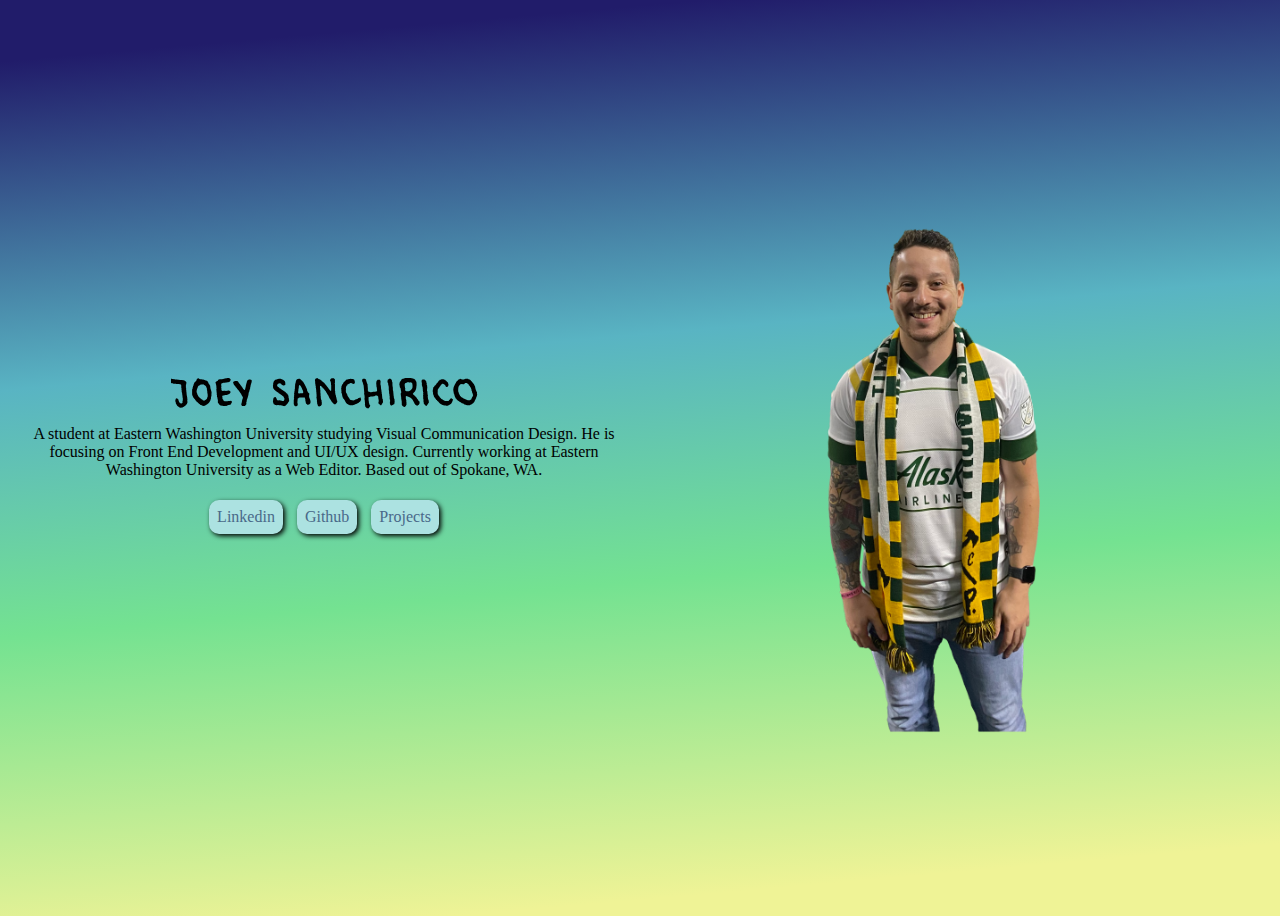
<file: index.html>
<!DOCTYPE html>
<html lang="en">
<head>
  <meta charset="UTF-8">
  <meta name="viewport" content="width=device-width, initial-scale=1.0">
  
  <!-- Favicons -->
  <link rel="apple-touch-icon" sizes="180x180" href="favicons/apple-touch-icon.png">
  <link rel="icon" type="image/png" sizes="32x32" href="/favicons/favicon-32x32.png">
  <link rel="icon" type="image/png" sizes="16x16" href="/favicons/favicon-16x16.png">
  <link rel="manifest" href="/site.webmanifest">
  
  <title>Joey Sanchirico</title>

  <link rel="stylesheet" href="styles.css">
<script src="scripts.js" defer></script>

</head>
<body>
  

  <main>

    <article>
  
      <svg xmlns="http://www.w3.org/2000/svg" width="307" height="32" viewBox="0 0 307 32" fill="none">
        <path id="j" d="M10.4556 30.736H9.15965V30.52H8.40365V30.376H8.22365V30.16H8.04364V30.088L8.00765 29.98H7.64765V29.836H7.32365V29.476H7.10765V29.26H6.56765V29.08H6.38764L6.35165 28.972V28.9L6.17165 28.864L6.20765 28.72V28.504H5.99165V28.36L5.84764 28.324L5.81165 27.748H5.63165V27.568H5.45165V27.388H5.27165L5.23565 27.028L5.09165 26.992V26.632H4.87565V25.516H4.69565V25.336H4.51565V24.616L4.33565 24.58V23.86H4.11965V23.68H4.33565V22.96L4.51565 22.924V22.348H4.69565V21.844L4.87565 21.808V21.628H5.09165V21.448H5.27165V21.232H5.81165V21.448H6.17165L6.20765 21.52V21.592L6.56765 21.628L6.60365 21.808H6.71165L6.74765 21.916V21.988H6.96364V22.348H7.32365V22.744H7.46765L7.50364 23.32H7.64765V23.896L7.71965 24.04H7.86365V24.58L8.04364 24.616V25.12H8.22365V25.336H8.40365V25.516H8.76365V25.948H8.97965V26.092H9.15965V26.272H9.73565V26.452H10.6356V26.272H11.0316V26.092H11.2116V25.948L11.3916 25.876V25.516H11.5356L11.6076 25.336V24.436H11.3916V24.04H11.5356L11.6076 23.68H11.7876V21.052H11.6076V19.504L11.5356 19.396H11.3916V17.92L11.2476 17.884L11.2116 17.236V16.588H11.0316V15.688L10.8516 15.652V14.932H10.6716V14.068L10.6356 13.024V12.88H10.4916V11.008H10.2756V8.344L10.2396 8.236H10.0956V7.66H9.91565V7.48H9.37565L9.33965 7.3H8.90765L8.43965 7.264L8.40365 7.192V7.12L7.86365 7.084V6.904H5.09165V6.76H4.91165L3.54365 6.724H2.28365V6.58L1.92365 6.508V6.364H1.34765V6.22H0.987645L0.519645 6.148H0.411645V6.04L0.267645 6.004H-0.704355V5.824H-0.920355V5.608H-1.28035V5.464H-1.42435L-1.71235 5.428H-1.82035V5.248H-2.18035V4.708H-2.36035V3.772H-2.57635V3.232L-2.36035 3.196V3.016H-2.18035V2.656H-2.03635V2.476H-1.64035V2.26H-1.42435V2.116H-1.28035V1.936H-0.920355V1.72H0.951645V1.936H1.52765V2.08L2.46365 2.116V2.26H3.83165L3.97565 2.332V2.476H5.99165V2.62H6.17165L6.78365 2.656H7.32365V2.836H8.40365V2.98L8.54765 3.016H11.6076V3.232H13.0476V3.376L13.4076 3.412V3.592H13.6236V3.772H13.9836V3.952H14.3796V4.132H14.5596V4.492H14.9196V4.708H15.0996V4.816L15.1356 5.104V5.248H15.2796V5.608H15.4956V6.22H15.2796V6.724L15.1356 6.76V7.48L15.0996 7.66H14.9196V10.648H15.0996L15.1356 10.864V12.916H15.2796V13.708L15.3156 14.608V14.752H15.4956V16.408L15.6396 16.444L15.6756 17.452V18.424L15.7476 18.46H15.8556L15.8916 18.82H16.0356V20.152H16.2516V21.808H16.3956V23.104H16.2516V23.68H16.3956V26.092H16.2516V26.236L16.0356 26.272V26.848H15.8916V27.028H15.6756V27.388H15.4956V27.568L15.3156 27.604L15.2796 27.676V27.748H14.9196V28.144H14.7396V28.36H14.5596V28.504H14.3796V28.72H14.1636V28.864L14.0196 28.9L13.9836 29.08H13.6236V29.224L13.2636 29.26L13.2276 29.62L13.0476 29.656V29.836H12.5076V29.98H12.3996L12.1116 30.016H11.9676V30.16H11.7876L11.7516 30.268V30.376H11.6076V30.52H10.4916L10.4556 30.664V30.736Z" fill="black" />
        <path id="o" d="M33.2065 28.9H32.3425V28.684H31.2265V28.468H30.7945V28.252H30.3265V28.036L30.1825 28H29.4625V27.784H29.0305V27.46L28.9945 27.352H28.8145V27.136H28.5985L28.5625 26.92H28.1665L28.1305 26.704H27.9505L27.9145 26.596V26.452H27.6985V26.272L27.2665 26.236V26.02H27.0505V25.624L26.8345 25.588V25.372H26.4025V25.264L26.3665 25.156H25.9345V24.94H25.7185V24.472H25.5025V24.292H25.2865V24.04H25.0705V23.608H24.6385V23.392H24.3865V22.96H24.1705V22.528H23.9545V22.312H23.7745V22.096H23.5585L23.5225 21.988V21.844H23.3065V21.664L23.0905 21.628V21.196H22.8745V20.98H22.4425V20.332H22.2265V19.9L21.9745 19.864V19.468H21.7585V19.036H21.5425V18.568H21.3265V17.668H21.1105V12.196H21.3265V11.98H21.5425V10.864H21.7585V10H21.9745V9.604L22.0105 9.064V8.92L22.2265 8.884V8.452H22.4425V8.236H22.6585V6.94H22.8745V6.724H23.0905V6.04H23.3065V5.608H23.5225L23.5585 5.176L23.9545 5.14V4.96H24.1705L24.2065 4.852V4.744L24.3865 4.708L24.4225 4.528L24.6385 4.492V4.276H24.8545V4.096L25.0705 4.06V3.88H25.2865V3.196H25.5025V2.764H25.7185V2.332H25.9345L25.9705 2.08V1.864H26.1865V1.648H26.6185V1.432H26.8345V1.216L27.2665 1.252H27.6985V1.432H27.9145V1.648H28.1305V1.864H28.3465V2.08L28.7785 2.116L28.8145 2.224V2.332H30.7945V2.512H30.9385L31.8025 2.548H32.5585V2.764H33.2065V2.98H33.8545V3.16L34.5025 3.196V3.412H35.2225L35.4025 3.448V3.628L35.8345 3.664V3.844L36.0505 3.88V4.06L36.2665 4.096V4.276H36.6985V4.708H36.9145L36.9505 4.96V5.176H37.1305V5.284L37.1665 5.392H37.3465L37.3825 5.536V6.04H37.5625L37.5985 6.22V6.724H37.8145V6.94H38.0305V7.156H38.2465V7.552L38.4625 7.588V7.804H38.6785V8.236H38.8945V8.452L39.1105 8.488V9.028L39.1465 9.568H39.3265L39.3625 11.296L39.5425 11.332L39.5785 11.98H39.7585L39.7945 12.412V12.844L39.9745 12.88V13.024L40.0105 13.348V13.492L40.2265 13.528V14.176H40.4065L40.4425 14.356V15.508H40.6585V16.192L40.6225 16.372H40.4425V19L40.2265 19.036V19.936L40.1905 20.08H40.1185L40.0105 20.116V20.98L39.9745 21.844L39.7945 21.88V22.024L39.7585 22.348V22.528H39.5425V23.392H39.3625V23.608H39.1465L39.1105 24.04H38.9305L38.8945 24.184L38.9305 24.4V24.472H38.6785V24.94H38.4625V25.372H38.2465V25.588H38.0305V25.804H37.8145V26.236L37.1665 26.272L37.1305 26.452L36.9505 26.488L36.9145 26.596V26.704H36.6985V26.92H36.4825V27.136H36.2665V27.352H36.0505V27.568H35.6185V27.784H35.1865V28H34.7185V28.252H34.5025V28.468H33.8545V28.648L33.2065 28.684V28.9ZM32.3425 23.392V23.608H33.6385V23.392H34.0705V22.996L34.5025 22.924V22.852L34.5385 22.744H34.9705V22.528H35.1865V22.312H35.6185V21.88L35.7985 21.844L35.8345 21.772V21.664H35.9425L36.0505 21.628V20.98H36.2665L36.3025 20.116L36.4825 20.08V19.864H36.6985V17.236H36.4825V15.724H36.2665V13.744L36.0505 13.708V12.592L36.0145 12.412H35.8705L35.8345 12.232V11.08H35.6185V10.432H35.4025V10.324L35.3665 10.216H35.1865V9.568H34.9705V9.352H34.7545L34.7185 8.884H34.5025V8.668H34.2865V8.452H33.8545V8.272L33.4225 8.236L33.3865 8.02H32.9905V7.912L32.9545 7.804H32.7745L32.7385 7.696V7.588L32.3425 7.552V7.372H31.8745V7.588H29.6785L29.6425 7.804H29.2465V7.984L28.8145 8.02V8.128L28.7785 8.236L28.5985 8.272L28.5625 8.344V8.452H27.9145V8.668H27.4825V8.884H27.3025L27.2305 9.316H27.0505V9.784H26.8345V10.216H26.6185V11.08H26.4025V11.224L26.3665 11.44V11.512H26.1865V11.728L26.1505 11.98H25.9345V12.88H25.7185V13.924L25.5025 13.96V14.608H25.7185V15.688L25.9345 15.724V16.336L26.0785 16.372H26.1865V17.236H26.4025V17.452H26.6185V17.92H26.8345V18.568H27.0505V19L27.2665 19.036V19.252H27.4825V19.648L27.6985 19.684V19.864H27.9145V20.08H28.3465V20.332L28.3825 20.548H28.5625L28.5985 20.98H29.0305V21.196H29.4625V21.412H29.8945V21.556L29.9305 21.664H30.1105V21.88H30.3265V22.312H30.7945V22.528H31.2265V22.744H31.6585V22.96H31.8745V23.392H32.3425Z" fill="black" />
        <path id="e" d="M53.6059 29.116H52.5619V28.9H51.9139V28.684H50.4379V28.468H49.3579V28.252H48.9619V28.036H48.7459V27.82H48.4939V27.64H48.3139V27.388H48.0979V26.992H47.8819V26.776H47.7019L47.6659 26.668V26.56H47.4859L47.4499 26.344V26.128H47.2339V25.912H47.0179V25.516L46.8379 25.48L46.8019 25.084L46.8379 24.472V24.256H47.0179V23.788H46.8379V23.572L46.8019 23.068V22.528H46.6219V21.484L46.4059 21.448L46.3699 20.836V20.224L46.2259 20.188L46.1899 20.008H45.9739V17.884H45.7579V15.544H45.5419V13.42H45.3619V11.728H45.5419V10.684H45.3619V8.56H45.1099V7.48H44.9299V7.336L44.8939 6.904V6.652H44.7139V6.04L44.4979 6.004V5.176L44.7139 5.14V4.96H44.8939L44.9299 4.744H45.3619V4.528H45.5419V4.312H45.7579V4.096H46.1899V3.88H46.6219V3.7L46.8379 3.664V3.232H47.0179V3.088L47.2339 3.052V2.836H47.4859L47.4499 2.764L47.4859 2.656L47.5939 2.62H47.6659V2.404H48.3139V2.188H51.4819V1.972H52.5619V1.756H53.3899V1.576H54.4339L54.4699 1.468V1.36H55.5139V1.144H56.1259V0.927998H58.0339L58.0699 1.144L58.2499 1.18V1.36H58.6819V1.54L59.0779 1.576L59.1139 1.972L59.3299 2.008V2.188H59.5099V2.404L59.7259 2.44V3.052L59.6539 3.016L59.5819 3.052H59.5099V3.484H59.3299V4.096H59.1139L59.0779 4.528H58.6819V4.744H58.2499V4.96H57.6019V5.14H56.7739V5.356L55.5139 5.392L55.4779 5.608H54.4699L54.4339 5.716V5.788L52.1299 5.824L52.0939 5.896V6.004H51.4819V6.22H50.8339V6.436H50.4379V6.652L50.2219 6.688V8.812H50.4019V8.92L50.4379 9.316L50.4019 9.676V9.82H50.2219V11.116H50.4019V11.26L50.4379 12.196V13.024H50.6179V13.42H50.8339V13.852H51.4819V14.068H52.0939V13.852H52.7419L52.7779 14.068H52.9579V13.852H54.4699V14.032L54.6499 14.068H55.5139V13.852H56.1259V13.672H56.7739V13.42H57.8179V13.6L58.2499 13.672V13.852H58.6819V14.068H59.0779V14.284H59.3299V14.716H59.5099V15.544H59.3299V15.76L59.2939 15.976H59.0779V16.192H58.8619V16.408H58.6819V16.588L58.5019 16.624L58.4659 16.768V17.056H57.8179V17.236H57.3859L57.2059 17.272V17.452H56.7739V17.668H55.9459V17.884H55.5139L55.4779 17.956V18.064H54.5779L54.1459 18.1H54.0019V18.316H52.9579V18.496L51.6979 18.532V18.712H51.4819V18.928H51.2659V20.224H51.4819V21.916H51.6979V22.312L51.8779 22.348L51.9139 22.528H52.0939V22.78H52.3459V23.176H52.5259V23.392L52.5619 23.572L52.7419 23.608V24.04H53.3539L53.3899 24.22L56.7739 24.256V24.04L59.3299 24.004V23.824H60.1579V24.04H60.5899V24.22L60.8059 24.256V25.696L60.5899 25.732V26.128H60.3739V26.344H60.1939L60.1579 26.776H59.9779L59.9419 26.992V27.208H59.7259V27.388H59.5099V27.64H58.8619V27.82H58.4659V28.036H57.2059V28.252H56.5579V28.468H56.1259V28.684H55.5139V28.9H54.8659V28.684H54.6499V28.9H53.6059V29.116Z" fill="black" />
        <path id="y" d="M73.5929 29.116H72.5129L71.4329 29.08H71.3249V28.972L70.9289 28.936L70.9649 28.612H70.8209V28.432H70.6049L70.6409 28.288H70.4969V28.108L70.4249 27.964H70.2809L70.3169 27.82L70.3889 26.524V26.416H70.4969L70.5689 25.948H70.7129L70.7849 24.76L70.9289 24.724L71.0369 23.5H71.1449L71.1809 22.852H71.3249L71.3609 22.276L71.5049 22.24L71.5409 22.06L71.5769 21.772L71.6129 21.628H71.7209L71.7569 20.728H71.9369L71.9729 20.404L71.7929 20.368L71.8289 20.044H71.6489V19.72H71.5049L71.5409 19.396H71.3609V19.072H71.2169L71.2529 19L71.2169 18.892H71.0729V18.748H70.9289V18.424L70.7849 18.388V18.208L70.6049 18.172L70.6409 17.884H70.4969L70.4609 17.776V17.704L70.3169 17.668L70.3529 17.164H70.2089L70.2449 16.984H70.1009V16.84H69.9209V16.516H69.7769L69.8129 16.3H69.6329V16.156H69.3089L69.3449 15.832H69.2009L69.1649 15.724V15.652H69.0209L69.0569 15.436H68.8769V15.112H68.7329V14.968H68.5529L68.5889 14.788L68.4449 14.752L68.4089 14.428H68.3009L68.3369 14.32L68.3009 14.248H68.2289L68.1569 14.212V14.068H68.0129V13.924H67.8329L67.8689 13.564H67.5449L67.5809 13.24H67.4369L67.4009 13.132V13.06H67.2209V12.88H67.0769L67.1129 12.736H66.9329V12.52H66.7889V12.376H66.6089L66.6449 12.196H66.3569V12.052L66.1769 12.016L66.2129 11.692H66.0689V11.512L65.8889 11.476L65.9249 11.332H65.7449V11.008H65.6009L65.6369 10.792H65.3129V10.648H65.1329V10.324L65.0249 10.288V10.144H64.7009L64.7369 9.784H64.5929V9.604H64.4129V9.46H64.2689V9.28H64.0889L64.1249 9.1H63.9809L63.9449 8.92L63.8009 8.884L63.8369 8.74H63.6929V8.668L63.6569 8.596L63.4769 8.56L63.5129 8.236H63.3689V8.092H63.1889V7.876H63.0449V7.732H62.9369V7.552H62.7929V7.372L62.7569 7.228H62.6129L62.6489 7.048V6.796L62.6849 6.688H62.5409V6.544H62.3609V6.22L62.2529 6.148V5.644H62.1089V5.32H62.2529L62.2889 4.78H62.4689V4.636H62.7929L62.8289 4.456H63.1529V4.312H63.3689V4.132H63.8009L63.8369 3.988H66.3929L66.3569 4.132H66.6809V4.312H66.8609V4.456H67.0049L66.9689 4.636H67.1489V4.78H67.2929L67.3289 5.104L67.4729 5.14L67.4369 5.284H67.6169V5.608L67.7249 5.644V5.788H67.8689V5.932H68.0129V6.148H68.1569L68.1209 6.472H68.4089V6.544L68.4449 6.616H68.5889L68.5529 6.796H68.6969V6.94H68.8409V7.048L68.8769 7.12H69.0209L68.9849 7.264L69.0929 7.3L69.1289 7.444H69.2729L69.2369 7.768H69.3809V7.948H69.5249V8.092H69.7049L69.6689 8.416H69.8129V8.596H69.9569V8.74L70.2089 8.776L70.2449 8.956V9.1H70.3889L70.3529 9.28H70.4609V9.352L70.4969 9.424H70.6409V9.604H70.7849V9.748H70.9289L70.8929 9.856L70.9289 9.928H71.0729V10.072L71.1809 10.108V10.432H71.3249V10.576H71.5049V10.756H71.6129L71.5769 11.08H71.7569V11.224L71.9009 11.26V11.332L71.8649 11.44H72.0089V11.764H72.1889L72.1529 11.908H72.4409V12.088H72.5849L72.5489 12.412H72.6929V12.556H72.9809V12.736H73.1609L73.1249 12.916H73.3049V13.06H73.7009V12.952L73.7369 12.772L73.8449 12.736H73.9169V12.412H74.0969L74.1689 11.764L74.2769 11.728L74.3489 11.08H74.4929L74.5649 9.928H74.7089L74.8169 8.416H74.9609L74.9969 8.236V7.912L75.0329 7.768H75.1409L75.2489 6.796H75.3929L75.4289 6.292H75.6089V6.22L75.6449 5.716L75.6809 5.284H75.8609L75.9329 4.132H76.1129L76.1849 3.664L76.3289 3.628L76.4369 3.304H76.7609L76.7969 3.232V3.16L76.9769 3.124L77.0129 2.98H77.2289V2.8H77.4089V2.656L78.1649 2.62L78.2369 2.548V2.476H79.2089V2.62L79.7489 2.656V2.728L79.8209 2.8H80.1809V2.98H80.3609L80.3249 3.124H80.5049V3.304H80.6489L80.6849 3.484H80.7929L80.7209 4.132V4.78H80.5769L80.5409 5.32L80.4689 6.004V6.112H80.3249V6.148L80.2889 6.22V6.616H80.1089L80.0369 7.264H79.8929L79.8209 7.948H79.6769L79.6049 9.244L79.4249 9.28V9.64L79.3529 10.144V10.252H79.2089L79.1369 10.972L79.1009 11.8L79.0289 11.908H78.9209V12.124L78.8489 12.448V12.556L78.7049 12.592L78.6329 13.06L78.4889 13.096V13.132L78.4529 13.708L78.4169 14.212H78.2729L78.2009 14.716H78.0569V14.896L77.9849 15.112V15.22H77.8409L77.8049 15.724H77.6609L77.5889 16.696L77.4809 17.74V17.848H77.3009L77.2289 19H77.0849L77.0489 19.216L77.0129 19.54L76.9769 19.684H76.7969V19.828L76.7609 20.296L76.7249 20.656L76.5449 20.692L76.5089 21.16L76.3289 21.196L76.2929 21.988H76.1129L76.0769 22.492H75.8969L75.7889 23.824H75.5729V23.968L75.7889 24.004L75.7169 24.472H75.5369L75.5009 24.976H75.3569L75.2849 26.128H75.4289L75.3569 27.28L75.1769 27.316L75.1409 27.46V27.64H74.9249V27.784L74.7809 27.82L74.7449 28.108H74.5649V28.288L74.4929 28.432L74.3489 28.468V28.612H74.1329L74.0969 28.936L73.7369 28.972V29.08L73.5929 29.116Z" fill="black" />
        <path id="s" d="M113.292 29.188H112.896V29.008H112.068L112.032 28.792H111.24V28.576H110.628L110.592 28.468V28.396L109.98 28.36V28.18H107.748L107.712 28L107.496 27.964H106.812L106.272 28V28.108L106.308 28.18H105.12L105.084 28L104.94 27.964H104.076V27.784L103.644 27.748L103.608 27.568H103.392V27.388L103.212 27.352L103.176 27.172H102.744V26.956H102.564L102.456 25.948H102.24L102.204 25.192H102.024L101.916 23.896H102.096L102.06 23.572V22.924H102.24L102.168 21.988H102.348L102.312 21.376H102.528L102.492 21.16V20.98L102.708 20.944L102.672 20.764H102.852V20.548H103.248L103.212 20.368H103.428V20.26L103.464 20.152H103.86L103.824 19.936H104.4L104.472 20.044V20.152H104.868L104.904 20.548H105.084L105.12 20.944H105.336L105.372 21.376H105.552L105.624 21.772L105.66 22.168L105.84 22.204V22.348L105.912 22.636V22.78H106.092L106.128 22.996H106.344V23.176H106.74L106.776 23.392H107.496V23.212L109.116 23.176L109.152 23.428H109.332V23.572H109.62L110.088 23.608H110.268V23.824H110.844L111.204 24.004H112.644V23.824L112.86 23.788L112.824 23.608H113.004V23.392L112.968 23.176H113.148L113.112 22.78H113.292L113.256 22.384H113.472L113.4 21.952H113.58L113.508 21.628H113.328L113.256 21.016H113.04L113.004 20.44L112.788 20.404L112.752 20.008H112.572L112.536 19.612H112.356L112.32 19.216L111.96 19.18L111.888 19H111.528V18.892L111.492 18.784H111.348L111.312 18.604L111.096 18.568V18.388H110.916L110.88 18.208H110.7V17.992L110.304 17.956L110.268 17.812L109.872 17.776V17.56H109.728L109.692 17.38H109.476V17.164H109.296V16.984H108.864V16.768H108.288V16.66L108.252 16.192L107.892 16.552L107.856 16.156H107.676V15.976L107.496 15.94V15.868L107.46 15.76H107.244V15.544H107.064L107.028 15.328H106.848V15.148H106.272L106.236 14.932H105.876V14.752H105.66V14.536H105.48L105.444 14.32H105.264V14.14H104.904L104.868 13.924H104.652V13.708H104.472L104.436 13.528L104.04 13.492V13.312H103.86L103.824 13.096H103.644V13.024L103.608 12.916H103.428L103.392 12.7H103.212V12.484L102.996 12.052V11.944H102.816V11.728H102.636L102.6 11.512H102.204L102.06 10.036L101.952 8.416V8.272H102.096V7.588L102.06 7.48H102.24L102.168 6.076L102.348 6.04L102.312 5.86V5.644H102.528L102.456 5.032H102.636L102.6 4.636H102.816L102.78 4.24L102.96 4.204L102.996 4.024H103.392L103.356 3.628H103.536L103.5 3.412H103.716L103.68 3.016L104.112 2.98L104.076 2.908V2.8H104.904L104.868 2.584H105.66V2.404H106.092V2.296L106.056 2.188H106.452V2.008L107.46 1.972V1.9L107.496 1.828L108.54 1.792H109.872L109.908 1.9V1.972L110.484 2.008L110.52 2.188H110.916L110.952 2.404H111.348V2.584H111.744L111.78 2.8H112.212V2.98L112.608 3.016L112.644 3.196L112.86 3.232V3.412H113.04L113.076 3.628H113.292V3.808H113.472L113.544 4.024H113.724V4.24H113.94L114.012 5.032H114.192L114.408 7.444L114.228 7.48V7.552L114.264 7.768V7.876H114.048L114.084 8.092H113.688V8.272H113.292L113.328 8.488H112.104L112.068 8.272H111.456V8.092H111.276L111.24 7.876H111.024V7.696H110.592L110.556 7.444H110.376L110.34 7.048H110.124L110.088 6.652H109.692V6.472H109.296L109.224 6.256H109.044L109.08 6.436H108.9V6.364L108.828 6.256H108.252V6.472H107.46V6.652H107.064L107.1 6.868H106.884V7.048L106.668 7.084L106.704 7.264H106.524L106.488 7.444L106.308 7.48L106.344 7.66V7.876H106.128L106.236 9.1H106.452V9.208L106.488 9.424V9.496H106.668L106.74 9.712H106.92V9.892L107.352 9.928L107.388 10.108H107.568V10.324H107.784L107.82 10.504H108.216L108.252 10.936H108.468V11.224L108.504 11.332H108.9V11.512H109.512L109.548 11.728L109.944 11.764V11.944L110.016 12.124L110.196 12.16V12.34H110.376L110.412 12.556H110.844V12.736H111.024L111.096 12.952H111.456L111.492 13.06V13.132L111.888 13.168L111.924 13.348H112.14V13.564H112.32V13.744L112.572 13.78V13.96H112.968V14.068L113.004 14.14L113.436 14.176V14.572H113.832L113.868 14.68V14.752L114.264 14.788V14.968L114.48 15.004L114.516 15.184H114.696V15.4L114.732 15.58H114.948V15.796H115.164L115.2 15.976L115.38 16.012L115.416 16.192H115.596L115.632 16.408H115.812L115.848 16.624H116.244L116.28 17.02H116.46L116.496 17.2V17.38L116.604 17.416H116.712L116.748 17.632H116.964V17.848H117.144L117.18 18.244L117.252 18.64H117.432L117.648 21.088H117.828L117.972 22.708H118.188L118.26 23.5H118.044L118.116 24.292L117.936 24.328L117.972 24.544H117.756V24.724H117.576L117.612 25.12H117.396L117.432 25.336H117.216V25.552H117.036L117.072 25.948H116.856L116.892 26.128H116.712V26.344H116.496L116.532 26.56H116.352V26.956H115.956V27.172H115.74L115.776 27.388H115.596V27.784H115.2V27.964H115.02L115.056 28.36L114.84 28.396V28.468L114.876 28.576H114.48V28.792H113.868V28.972L113.292 29.008V29.188Z" fill="black" />
        <path id="a" d="M125.628 29.296H124.08V29.116H123.684V28.72H123.504V28.504H123.324V28.324H123.108V27.712L122.964 27.748L122.928 27.352H122.748V22.708H122.928V22.096L122.964 21.952H123.108V21.556H122.964L122.928 21.412V19.972L122.964 19.828H123.108V17.632L123.144 17.524L123.288 17.488L123.324 16.912H123.108V15.976L123.324 15.94V14.392H123.504V13.78L123.54 13.636H123.684V12.088H123.864L123.9 11.944V11.116H124.08V10.72H123.9V9.388H124.08V8.452L124.116 7.408V7.264H124.26V6.976L124.296 6.616V6.508L124.404 6.472H124.476V5.896H124.656V4.744H124.836L124.872 4.168H125.052V3.412H125.232L125.268 3.196V3.016H125.412L125.448 2.908V2.836L125.628 2.8V2.62H125.808V2.44H126.024V2.224H126.42V2.044H127.356L127.392 1.936V1.828H128.148V1.648H128.328L128.544 1.684L128.508 1.756V1.828H128.904V1.936L128.94 2.044H129.3V2.224H129.48V2.44H129.66L129.696 2.512V2.62H129.876V2.8H130.092V3.016H130.452V3.412H130.848V3.592H131.064V3.772L131.244 3.808V3.988H131.424V4.168L131.46 4.384H131.82V4.564H132V4.744H132.216V5.14H132.396V5.32H132.576V5.716H132.792V6.076L132.972 6.112V6.472H133.152V6.688H133.332L133.368 6.868V7.084H133.548V7.444H133.728V7.66H133.944V8.236H134.124V8.416H134.34V8.992H134.52V9.208H134.7L134.736 9.784H134.916V10.36H135.096V10.54H135.312V10.936H135.492V11.296L135.672 11.332L135.708 11.908H135.888V12.304H136.068V13.456H136.248V14.032H136.464V14.392L136.644 14.428V14.788H136.824V15.184H137.04V15.364H137.22V15.76H137.4L137.436 15.94L137.796 15.976V16.156H137.976L138.012 16.228V16.336L138.156 16.372L138.228 16.732L138.372 16.768V17.128H138.192V18.316L138.156 18.46H138.012V19.432H138.084L138.192 19.468V20.044L138.228 20.584L138.372 20.62V20.98H138.588V21.556H138.768V21.952H138.948V22.528H139.164V22.924H139.344V23.86L139.524 23.896V25.408L139.344 25.444V25.624H139.56V25.804H139.344V26.2H139.164V26.776H138.768V26.956L138.588 26.992V27.064L138.552 27.172H138.372V27.352H138.192V27.532L137.436 27.568L137.4 27.712L137.256 27.748H136.284L136.248 27.64V27.532H135.888V26.956H135.492V26.776H135.096V26.596H134.916V25.804H134.7V24.472H134.52V24.256H134.34V22.312H134.16L134.124 21.556H133.944V20.8L133.764 20.764L133.728 20.62L133.584 20.584L133.548 20.476V20.404H132.396V20.584H128.472L128.328 20.62V20.8H127.752V20.98H127.572V21.16H127.392V21.268L127.356 21.34L126.996 21.376V21.556H126.816L126.78 21.664V21.736L126.6 21.772V22.708L126.78 22.744V22.888L126.6 22.924V23.86H126.42V24.076H126.6V24.256H126.42V25.984L126.6 26.02V27.352H126.78L126.816 27.712L126.6 27.748V28.324H126.42V28.72H126.24L126.204 28.792V28.9H126.024V29.116H125.628V29.296ZM127.752 16.372V16.552H128.724V16.336H130.272V16.156H131.82V15.976L132 15.94V15.796L132.036 15.76H132.216V14.608L132.036 14.572L132 14.392V13.816H131.82V13.24H131.64V12.88H131.46L131.424 12.664V12.484H131.244V12.268L131.208 12.088H131.064L131.028 11.512H130.884L130.848 11.116H130.668V10.72H130.452V10.36H130.272V9.964H130.092V9.748L130.056 9.568H129.876V9.208H129.696V8.992H129.48V8.812H129.336L129.3 8.596V8.416H129.12V8.236H128.904V8.056H128.508V8.236H128.148V8.812H127.968L127.932 9.568H127.752V10.144H127.932V10.54H127.752V11.332H127.572V12.268L127.392 12.304L127.356 14.212H127.176V15.76H126.996V15.976H127.176V16.156H127.356L127.392 16.228V16.336L127.752 16.372Z" fill="black" />
        <path id="n" d="M148.56 29.548H147.804V29.368L147.588 29.296V29.152H147.192V28.936H147.012V28.756L146.976 28.54L146.796 28.504V28.144H146.58V27.352H146.4V27.172L146.364 26.956H146.22L146.184 26.812V25.516H146.004V24.724H145.788V24.544H146.004V23.14H145.788V21.736H145.572V20.944H145.428L145.392 20.8V20.152H145.572V17.128H145.428L145.392 16.948V16.552L145.428 16.336H145.572V15.94H145.428L145.392 15.688V14.896L145.356 14.752H145.212V12.556L144.996 12.52V11.116H144.78V8.956H144.6L144.564 8.128H144.42V6.76H144.168V4.132H143.988V2.548H144.168V2.188L144.348 2.152L144.42 1.936V1.756H144.78V1.54H145.212V1.324H145.788V1.144H146.364V1.072L146.4 0.963997H146.58V1.144H146.796V1.324H146.976V1.54H147.156L147.192 1.648V1.72L147.372 1.756V1.936H147.768L147.804 2.152L148.2 2.188V2.332H148.344L148.632 2.368H148.776V2.548H149.208V2.728H149.568V2.98H149.784V3.16H150V3.34H150.36V3.448L150.396 3.52L150.612 3.556V3.952H150.792V4.132H151.152V4.24L151.224 4.312L151.404 4.348V4.564H151.584V4.744H151.764L151.8 4.852V4.924H152.196V5.176H152.376V5.356H152.592V5.536H152.808V5.752H153.204V5.968H153.348V6.328H153.6V6.544H153.78V6.76H153.996V7.12H154.176V7.336H154.392V7.552L154.572 7.588V7.732L154.788 7.768V7.948H155.004V8.056L155.04 8.128H155.184V8.272L155.22 8.344L155.4 8.38V8.74H155.58V8.956L155.796 8.992V9.064L155.832 9.172H155.976V9.532H156.156L156.192 9.748L156.372 9.784V9.964H156.588L156.624 10.324H156.768L156.804 10.468V10.54L156.984 10.576V10.756H157.164L157.2 10.936V11.152H157.416V11.368H157.596V11.548H157.776V11.908L157.956 11.98V12.052L158.028 12.16H158.208V12.34H158.388L158.424 12.772H158.568V12.952H158.82V13.312L159 13.348V13.564H159.18V13.744H160.008V13.564H160.188V7.948H160.008V7.804L159.972 6.724V5.752H159.792V5.068L159.756 4.924H159.612V4.348L159.396 4.312V4.132L159.36 3.952H159.216L159.18 3.556H159V2.944L159.18 2.98L159.216 2.548H159.36L159.396 2.44V2.368L159.612 2.332V1.936H159.792V1.828L159.828 1.756H159.972V1.648L160.008 1.576L160.62 1.54V1.324H161.196V1.216L161.232 1.144H162.96V1.54H163.176V1.756H163.392V1.936L163.572 1.972L163.608 2.044V2.188H163.752V2.332L163.968 2.368V5.968H163.788V7.12H163.968V13.924L164.148 13.96L164.184 14.068V16.156H164.364V16.3L164.4 16.912V17.38H164.58V17.92L164.76 17.956V18.352L164.832 18.712L165.012 18.784V19.936H165.156L165.192 20.368H165.372V21.34H165.588V22.348H165.804V23.14H165.984V23.572H166.164V24.184L166.2 24.364H166.38V24.724H166.164V25.156H165.984V25.516L165.804 25.588V25.912L165.624 25.948L165.588 26.128L165.372 26.164V26.344L165.192 26.38V26.56H165.012L164.976 26.74H164.76V26.92H164.58V27.172H164.184V27.352H163.176V27.172H162.96V26.92H162.816V26.74H162.6V26.56H162.384L162.348 26.452V26.38L161.988 26.344V25.948H161.808V25.768L161.592 25.732V25.66L161.556 25.516H161.412V25.444L161.376 25.336H161.196V25.156H160.98V24.976L160.8 24.94L160.764 24.868V24.724H160.62V24.364H160.404V23.932H160.188V23.572L160.008 23.536L159.972 23.356V23.14H159.828L159.792 23.032V22.96L159.612 22.924V22.564H159.36V22.348H159.216V22.24L159.18 22.132H159V21.736H158.82V21.52H158.568V21.34H158.424L158.388 20.944H158.208V20.368H158.028L157.956 19.756H157.776V19.324H157.596V19.144H157.416V18.568L157.2 18.532L157.164 18.352V18.172H156.984V17.74H156.624V17.56H156.372V16.948H156.192V16.732H155.976V16.3H155.832L155.796 16.156V15.976L155.58 15.94V15.544H155.4V15.364L155.22 15.328L155.184 15.256V15.148H155.004V14.536H154.788V14.356H154.608L154.572 13.96H154.428V13.744H154.176V13.636L154.14 13.564H153.996V13.312H153.78V12.952H153.6V12.772L153.384 12.736V12.556L153.204 12.52V12.16H152.988V11.908H152.808V11.728H152.592V11.548H152.376V11.368H151.98V11.152H151.8V10.756H151.584V10.576L151.404 10.54V10.324H151.008L150.972 10.252V10.144H150.792V9.748H150.612V9.532H150.396L150.36 9.352V9.172H150.18V8.956H149.568V8.74H149.208V8.956H148.992V10.936H149.172L149.208 11.98V12.952H149.352L149.388 13.096V16.156H149.568V17.596L149.604 19.18V19.324H149.784V21.52H150V22.132H150.144L150.18 22.276V22.924H150.36V23.14L150.396 23.356H150.612V24.148L150.792 24.184V24.328L150.612 24.364V24.976H150.792V27.532L150.612 27.568V27.964H150.396L150.36 28.072V28.144H150.216L150.18 28.504H150V28.756H149.784V28.936H149.388V29.116L148.992 29.152V29.368H148.596L148.56 29.476V29.548Z" fill="black" />
        <path id="c" d="M181.109 28.36H179.849V28.144H178.589L178.625 27.964H178.193V27.748H177.401L177.437 27.532H177.041L177.005 27.424V27.352L176.609 27.316L176.645 27.1H176.429V26.92H176.033L176.069 26.704H175.637L175.673 26.272H175.457V26.056H175.241L175.277 25.876H175.097V25.66L174.881 25.624L174.917 25.48H174.701L174.737 25.048H174.521L174.557 24.616H174.341V24.436H174.161L174.197 24.292V24.184H173.981V23.572H173.801L173.837 23.392H173.621L173.657 22.96H173.441V22.744H173.225L173.261 22.528H173.081L173.045 22.348L173.081 22.132L172.937 22.096L172.901 22.024V21.916H172.469L172.505 21.808V21.7H172.325V21.592L172.361 21.376L172.325 21.304H172.145L172.181 20.908L172.145 20.872H171.965V20.656H171.749L171.785 20.26H171.569L171.605 19.864H171.425L171.497 19.216H171.245L171.281 18.568H171.137V18.172L171.173 17.776H170.957L171.029 16.912H170.849L170.885 16.516H170.669L170.705 16.372V16.084H170.489L170.525 15.868H170.345L170.417 15.004L170.489 13.96V13.78H170.273L170.381 12.592L170.201 12.556L170.237 12.16L170.273 11.728H170.057L170.093 11.296H170.309L170.525 9.028H170.705L170.741 8.416H170.957L170.993 8.236L171.029 7.948L171.065 7.804L171.245 7.768V7.588L171.281 7.372L171.497 7.336V7.156H171.713L171.749 6.976H171.929L171.965 6.544H172.181L172.217 6.112H172.397L172.469 5.5L172.685 5.464L172.721 5.068H172.901L172.937 4.672L173.369 4.636L173.405 4.456L173.837 4.42V4.24L174.017 4.204L174.053 4.024H174.269L174.305 3.628L174.557 3.592V3.412H174.665L174.737 3.376L174.773 3.16V2.98H174.953L174.989 2.764H175.637V2.548H176.465L176.501 2.404L177.149 2.368V2.152H177.581L177.761 2.116L177.797 1.936H179.237V1.72H180.281V1.936H182.153L182.117 2.116L182.513 2.188L182.549 2.368L182.729 2.404V2.548L183.125 2.584V2.764L183.341 2.8V2.872L183.305 3.052V3.196H183.485V3.592L183.665 3.628L183.593 4.204L183.809 4.24L183.773 4.672H183.989L183.953 5.032L183.917 5.536L183.881 5.68H183.701L183.665 5.824V6.148L183.593 6.328H183.413L183.377 6.688L183.197 6.724L183.161 6.94H182.549L182.333 6.904V6.724H181.505L181.541 6.544H180.929V6.328H180.497L180.533 6.112H179.309L179.273 6.328H178.841V6.544H178.445L178.409 6.688L177.797 6.724L177.761 6.832V6.976H177.365L177.329 7.156H177.113V7.336L176.717 7.372L176.681 7.588H176.429L176.393 8.164H176.213L176.177 8.308V8.416H175.961V8.596H175.745L175.709 8.812H175.529V9.028L175.457 9.208H175.277L175.205 9.856H175.025L174.845 11.728H175.025L174.773 14.428H175.025L174.953 15.472H175.133L175.097 15.868H175.313L175.277 16.084H175.493V16.3H175.673L175.637 16.732H175.853V17.164H176.033L175.997 17.344H176.213L176.177 17.776H176.393L176.357 18.388H176.537L176.501 18.82H176.717L176.681 19H176.861L176.825 19.396H177.077V19.648H177.293L177.257 20.044H177.437L177.401 20.26H177.617V20.368L177.653 20.44L177.833 20.476L177.797 20.692H178.013V20.908H178.193L178.157 21.088H178.373L178.337 21.7H178.553V21.808L178.517 21.916H178.697L178.661 22.348H178.877V22.528H179.093L179.057 22.672V22.744H179.489V22.96H180.101L180.065 23.176H180.497L180.533 22.96H181.145L181.109 23.176H181.721V23.392H182.585V23.176H183.413L183.449 22.96H183.845V22.78L183.989 22.744H184.277L184.313 22.528H184.709V22.348H185.357L185.393 22.24V22.132H185.789V21.916H186.401L186.473 21.7H186.869V21.484H187.085L187.121 21.304H187.337V21.088H187.733L187.769 20.908H187.949L188.273 20.872H188.417V20.692H188.993L189.029 20.476H189.497L189.461 20.692H189.641L189.677 20.764V20.872H189.857L189.821 21.304L189.785 21.7H189.965L189.893 22.348H190.109L190.037 23.176H189.821L189.785 23.572H189.605V23.788H189.389L189.317 24.436H189.137L189.101 24.832H188.669V24.94L188.633 25.048H188.237L188.201 25.264H188.021V25.48H187.805L187.769 25.552V25.624L187.553 25.66V25.876H187.121L187.085 26.056H186.905V26.272H186.473L186.437 26.488L186.005 26.524V26.704H185.393L185.357 26.812V26.884L184.961 26.92L184.925 27.028V27.1H184.529L184.493 27.316H184.277V27.532H183.665L183.629 27.712L182.801 27.748V27.964H182.189L182.153 28.144H181.109V28.36Z" fill="black" />
        <path id="h" d="M197.829 31.348H196.065L195.993 31.132H195.777V30.952H195.633L195.597 30.772L195.165 30.736V30.556H194.949L194.913 30.34H194.733L194.697 29.944H194.481V29.764H194.301L194.193 28.576H193.977L193.869 27.136H194.085L193.653 22.384H193.473L193.401 21.808L193.581 21.772L193.509 20.764H193.689L193.437 17.776H193.257L193.113 15.976H193.293L192.609 8.236L192.429 8.2L192.285 7.228L192.105 7.192L192.033 6.22H191.853L191.745 5.212H191.565V5.032L191.493 4.816H191.313L191.277 4.24L191.061 4.204L190.989 3.448H191.205L191.169 3.016L191.133 2.62H191.313V2.44H191.529L191.493 2.044L191.853 2.008V1.828H194.049L194.085 2.044H194.481V2.224H194.661L194.697 2.62H194.913L194.949 2.836H195.129L195.237 4.024H195.417L195.489 4.492L195.561 4.996V5.032H195.705L195.777 5.824H195.993L196.029 6.4H196.209L196.281 6.544L196.317 6.94V7.192H196.497L196.533 7.624H196.713L196.749 8.02H196.569L196.965 12.412H196.785L196.893 13.816H197.073L197.145 14.392H197.325V14.464L197.361 14.536L197.577 14.608L197.613 14.788H198.405V15.004H199.161L199.197 15.076L199.233 15.184H200.601V15.04L200.709 15.004H201.789V14.824L204.561 14.788L204.525 14.608H205.137V14.392H205.533L205.497 14.212H205.893V13.996H206.109L205.785 10.216L205.533 10.18L205.173 5.824L205.389 5.788L205.353 5.32L205.281 4.852L205.461 4.816V4.24L205.641 4.204L205.605 3.844H205.785L205.821 3.628H206.001L205.965 3.448L206.145 3.412L206.181 3.232H206.361L206.325 3.016H206.541V2.836H207.117L207.081 2.728V2.656H208.665L208.737 2.836H208.917V3.016L208.953 3.232H209.133L209.169 3.412L209.349 3.448L209.385 3.844H209.565L209.637 4.816L209.457 4.852L209.529 5.5L209.601 6.184L209.385 6.22L209.565 8.2L209.781 8.236L210.141 12.592H210.321L210.465 13.996L210.573 15.4H210.789L210.861 16.156L210.681 16.192L210.753 16.984H210.933L211.149 19.396L211.365 21.772L211.545 21.808V21.952L211.761 21.988L212.049 25.372H211.833L211.869 25.732L211.689 25.768L211.725 25.876V25.984H211.545L211.509 26.056V26.164H211.329L211.365 26.272V26.38H211.149L211.185 26.74H211.005L211.041 27.136L210.825 27.172V27.352H210.645L210.681 27.532H210.501V27.964H210.285V28.18H209.925L209.421 28.144H209.313V27.964H209.133L209.061 27.856V27.748H208.881V27.568L208.701 27.532L208.665 27.352H208.233V27.136H208.053L208.017 26.74H207.801L207.765 26.56H207.585V26.38H207.369L207.297 25.588L207.513 25.552L207.477 25.156H207.657V24.76L207.621 24.256L207.585 24.184L207.765 24.148L207.657 22.6L207.477 22.564L207.153 19.576H206.973V19.36L206.937 19.18H206.757V19.072L206.721 18.964H206.541V18.892L206.505 18.784H206.109V18.568H204.309V18.784H203.913L203.949 18.964H203.553V19.144L203.409 19.18H202.905L202.977 19.288V19.36L201.789 19.396V19.576H199.593L199.377 19.612L199.413 19.756L198.837 19.792V19.936L198.657 19.972H197.793L197.829 20.188H197.649V20.404L197.685 20.584H197.505L197.577 21.412L197.649 22.42V22.564H197.505L197.469 22.708L197.541 23.428L197.577 23.572H197.721L197.757 23.716L197.865 24.904L197.973 25.984H198.153L198.189 26.668L198.261 27.352L198.477 27.388L198.513 27.532L198.693 27.568L198.765 27.964H198.945V28.18H199.125L199.161 28.324V28.72L199.197 28.972H199.017L199.053 29.548H198.873L198.909 29.728L198.693 29.764V29.872L198.657 29.944H198.477L198.513 30.34H198.333L198.369 30.52L198.153 30.556V30.772H197.937L197.973 31.168L197.793 31.132L197.829 31.24V31.348Z" fill="black" />
        <path id="i" d="M220.73 28.612H220.01V28.432H219.83V28.252H219.614V28.036H219.434V27.856H219.254V27.496H219.074V26.38H218.894V24.688H219.074V22.816H218.894V22.708L218.858 22.42V22.276H218.678V19.108H218.498V17.596H218.318V16.66H218.138V15.508L218.102 15.364H217.958V14.428H218.138V13.888H217.958V13.312H217.778L217.742 9.604H217.562V8.668H217.382V8.092H217.202V6.4H217.022V6.004L216.986 5.86H216.842V5.68H216.662L216.626 5.32H216.446V4.168H216.626V2.872H216.842V2.692H217.022V2.512H217.202V2.332H217.562V2.152H217.958V1.936H218.318V1.756H218.498V1.576H219.254V1.756H219.434V1.936H219.794V2.044L219.83 2.116L220.19 2.152V2.512H220.37V2.692H220.55V2.872H220.73V3.052L220.766 3.268H220.91V3.376L220.946 4.024V4.564H221.126V4.924H221.306V5.5H221.486V6.796H221.306V7.156H221.486V9.208H221.666V10.324L221.846 10.36V11.728L221.882 13.132H222.062V14.068H222.242V15.58H222.422V17.596H222.602V19.108H222.782V20.584H222.962V20.728L222.998 21.016V21.16H223.178V21.88H223.358V22.276H223.538V24.328H223.718V24.868H223.538V26.38H223.358V26.74H223.178V27.136H222.962L222.998 27.316H222.602V27.496H222.242V27.676H222.062V27.856H221.882L221.846 27.964V28.036L221.306 28.072V28.252H220.946V28.432H220.766L220.73 28.612Z" fill="black" />
        <path id="r" d="M233.768 29.764V29.98L233.012 29.944V29.8L232.616 29.764V29.584H232.436L232.4 29.404H232.004L232.04 29.296V29.224L231.824 29.188V29.008H231.608V28.828H231.248L231.212 28.432H231.032V28.252L230.996 28.036H230.852L230.816 27.928L230.744 25.804L230.672 23.824H230.528L230.456 22.528H230.276L230.204 20.98L230.132 19.468H229.952L229.88 17.74H229.7V17.56H229.88V17.38L229.736 17.344L229.664 16.588H229.844V16.228L230.06 16.192L230.024 16.048L230.204 16.012L230.132 13.924H229.988L229.952 13.78L229.916 13.204L229.88 12.772H229.7L229.664 11.44H229.484V11.044H229.304L229.268 10.864H229.088V10.504H228.908L228.836 9.712H228.656V9.352L228.836 9.316V8.956L228.656 8.92L228.62 8.2H228.44V8.02L228.368 7.408L228.404 6.796L228.368 6.652H228.548L228.512 5.716H228.728V5.14H228.908V4.744H229.088L229.052 4.564H229.232V4.456L229.268 4.384L229.412 4.348V4.168H229.592V4.132L229.628 3.988L229.736 3.952H229.844L229.808 3.592H229.952V3.412L230.168 3.376V2.836H230.348L230.312 2.656H230.492V2.548L230.528 2.476H230.672V2.296L231.104 2.224V2.08L231.464 2.044V1.864H232.04V1.684H232.616L232.58 1.504H233.156V1.324H234.092V1.108H237.728L237.764 0.891998L237.836 0.927998H237.908L237.944 1.036V1.108H240.248V1.324H241.364V1.504H242.12L242.156 1.684H242.912V1.864L243.308 1.9V2.044L243.488 2.08V2.152L243.524 2.224L243.668 2.26L243.704 2.368V2.476H243.884V2.62L244.1 2.656L244.136 2.836H244.28L244.316 3.016V3.196H244.46L244.532 3.592L244.712 3.628L244.748 3.808H244.892V3.988L244.928 4.168H245.108V4.384H245.288L245.36 5.14H245.504L245.612 8.74H245.432L245.468 9.712H245.288L245.324 11.044H245.18V11.8H245L245.036 11.944L245 12.232L244.964 12.376H244.82L244.784 12.772H244.64V13.348H244.46V13.528H244.28V13.924H244.1L244.136 14.284H243.956L243.92 14.644H243.74V14.86H243.344L243.38 15.076H243.2V15.256H243.02V15.616H242.84V15.832H242.444V16.012L242.264 16.048L242.3 16.408H242.084V16.588H241.904V16.948H242.084L242.12 17.344L242.336 17.38V17.56H242.516V17.92H242.912V18.1L243.272 18.136L243.308 18.208V18.316H243.488V18.496L243.524 18.676L243.704 18.712V18.892H244.1L244.136 19.252H244.316V19.432L244.46 19.468L244.496 19.54V19.648H244.712V19.864H244.856V19.936L244.892 20.044H245.072L245.108 20.224H245.288V20.404L245.324 20.584L245.468 20.62L245.504 20.692V20.8H245.648L245.684 20.98L245.864 21.016L245.936 21.376H246.08V21.736H246.26L246.296 21.844V21.916L246.476 21.952V22.024L246.512 22.132H246.656L246.728 22.348V22.528H246.908V22.708H247.088L247.124 23.284H247.304V23.464H247.484V23.644L247.664 23.68L247.7 24.04L247.88 24.076V24.22L248.24 24.256L248.312 24.4L248.492 24.436V24.796L248.672 24.832L248.708 25.372H248.564L248.528 25.948L248.564 26.524H248.492L248.384 26.56V26.848L248.348 27.1H248.204V27.208L248.168 27.28L247.988 27.316L248.024 27.46L247.844 27.496V27.568L247.808 27.676H247.664V27.784L247.628 27.892H247.448V28.036H247.088V28.252H246.872V28.432H246.512L246.548 28.612L246.152 28.648V28.828H245.972V28.612H245.612L245.576 28.432H245.36V28.288L245 28.252V28.18L244.964 28.072L244.856 28.036H244.784V27.892H244.424L244.388 27.676V27.496L244.208 27.46L244.172 27.28H243.992V27.1H243.812L243.776 26.992V26.92L243.596 26.884L243.524 26.344L243.38 26.308V25.948H243.2V25.588H242.984L242.948 25.228L242.804 25.192L242.768 24.832L242.588 24.796V24.436L242.372 24.4L242.336 24.076L242.156 24.04V23.824H242.012L241.976 23.716V23.284H241.76L241.724 22.888H241.544V22.708H241.364V22.312H241.184L241.112 21.952H240.968V21.736H240.536V21.556H240.392L240.356 21.448V21.376H240.176L240.14 21.16H239.96V21.016L239.6 20.98L239.564 20.872V20.8H239.348V20.584H238.988V20.404H238.808V20.224H238.232L238.196 20.116L238.16 20.044H237.8V19.828H237.404V19.648H236.864V19.468L236.468 19.432V19.252H235.892L235.856 19.072H235.28L235.316 19.252H234.956V19.468H234.74L234.776 20.8H234.992V21.16H234.776L234.812 21.952H235.028L235.064 22.708H235.244V23.104H235.424L235.46 23.284H235.28L235.352 25.372L235.532 25.408L235.568 26.56H235.388L235.424 27.46H235.604V27.676H235.424V28.036H235.244V28.144L235.208 28.252H235.028L235.064 28.612L234.884 28.648L234.848 29.008H234.704L234.668 29.116V29.224H234.488V29.404H234.308L234.344 29.584H233.948V29.764H233.768ZM235.532 14.284L236.864 14.32L237.944 14.284V14.14L238.304 14.104V13.924H238.628V13.708H238.988V13.528H239.312V13.348H239.672L239.708 13.24V13.168H239.852L239.816 12.952H239.996V12.772H240.14V12.592H240.5V12.232L240.68 12.196V12.088L240.716 12.016H240.824V11.836L241.004 11.8V11.62H241.148V11.224H241.328L241.292 10.684L241.472 10.648L241.508 10.036L241.472 9.352L241.544 9.316H241.616V8.56H241.472L241.436 8.416L241.4 7.48L241.364 6.652H241.184L241.148 5.896H240.824L240.788 5.716H240.464V5.5H239.744V5.32H239.24L239.204 5.428V5.5H238.016V5.428L237.98 5.32H236.108L236.072 5.428V5.5H235.748V5.68L235.208 5.716L235.244 5.896H234.56L234.524 5.968V6.076H234.344V6.256L234.2 6.292V6.472H234.02V6.652H233.84L233.876 7.048H233.696L233.768 9.532H233.948L234.02 11.044H234.236L234.272 12.376H234.056L234.092 13.348H234.308V13.528H234.452V13.708L234.632 13.744V13.924H234.776V13.996L234.848 14.104L235.388 14.14V14.284H235.532Z" fill="black" />
        <path id="i" d="M255.548 28.9H254.792L254.756 28.756L254.72 28.504V28.396H254.468L254.432 28.144H254.18V27.892H253.928L253.892 27.64H253.64V27.388H253.388L253.352 27.1H253.1L253.064 26.848V26.632H252.812L252.632 24.58H252.38L252.308 23.824L252.56 23.788L252.488 22.924L252.38 21.772L252.308 21.52H252.092L252.02 20.764H252.128L252.272 20.728L252.164 19.324L252.056 17.956H252.308L252.2 16.984L252.092 15.832V15.652H252.344L252.272 14.896H252.02L251.984 14.356L251.948 13.852H251.696L251.66 13.6H251.912L251.588 10.036H251.336L251.3 9.424L251.228 8.776H250.976L250.796 6.472H251.048L250.976 5.716H250.724L250.508 3.412H250.76V3.16H251.012L250.94 2.656H251.444V2.404H253.46V2.656H253.892L253.928 2.908H254.144L254.18 3.16H254.396V3.412H254.612L254.648 3.556V3.664H254.864L254.9 4.168L255.116 4.204V4.42L255.368 4.456L255.476 5.968H255.656L255.764 6.976H255.584V7.516H255.8L255.836 7.696L255.872 8.056V8.272H256.088V8.416L256.196 9.928L256.304 11.296H256.088L256.124 11.512L256.16 12.16L256.196 12.592H255.98L256.088 13.888H256.304L256.628 17.704H256.88L256.952 18.712H256.7L256.844 20.296L257.06 22.096V22.276H257.276L257.42 23.284H257.672L257.888 25.84H257.636V26.092H257.384V26.344H257.168L257.204 26.848L256.952 26.884V27.1L256.556 27.136V27.64H256.412L256.448 27.856L256.124 27.892V28.144H255.8L255.836 28.396H255.692V28.648H255.548V28.9Z" fill="black" />
        <path id="c" d="M276.835 28.756H274.999V28.576L273.199 28.54V28.36H272.587L272.551 28.252V28.144H271.975V27.964L271.363 27.928V27.748H270.751V27.568L270.571 27.532L270.535 27.424V27.352H270.355V27.136H269.959L269.923 27.028V26.956L269.527 26.92V26.74H269.131V26.524H268.915V26.344H268.735V26.128H268.519V25.912H268.339L268.303 25.732L268.123 25.696V25.516H267.943L267.907 25.336L267.691 25.3V24.904H267.511V24.724H267.295V24.508H266.899V24.328H266.719L266.683 24.22V24.112L266.503 24.076V23.896H266.323L266.287 23.716L266.071 23.68V23.284H265.891V23.104H265.495V22.888H265.279V22.672H265.099L265.063 22.492V22.276H264.883V22.096H264.703L264.667 21.88V21.664H264.451V21.484H264.271V21.268H264.055V20.872H263.875V20.656H263.659V20.476H263.479V20.26H263.227V20.044H263.083L263.047 19.9V19.432H262.867V19.252L262.831 19.036H262.651V18.028H262.435V17.632H262.255V17.416L262.219 17.236L262.039 17.2V15.22L261.823 15.184V14.572H261.643V14.212L261.751 14.176H261.823V13.6H261.751L261.643 13.564V13.168H261.823V12.7L261.859 12.556H262.039V11.584L262.219 11.548L262.255 10.36H262.435V10.144H262.651V9.928H263.047V9.532L263.263 9.496V9.352L263.479 9.316V8.92H263.659V8.524H264.055V8.344H264.451V8.128H264.667V7.732L264.883 7.696V7.516H265.099V7.3H265.279V6.904H265.495V6.508L265.675 6.472V6.292H265.891V6.112L266.071 6.076L266.107 5.896H266.323V5.68H266.503V5.5H266.719V5.284H266.899V5.104H267.115V4.672H267.295V4.456L267.331 4.276H267.511V4.06H267.727V3.664H268.123V3.484L268.519 3.448V3.052H268.735V2.836H269.131V2.728L269.167 2.656H269.959V2.44H270.355V2.26H272.767V2.44H273.199V2.656H273.775V2.836H274.171V3.052H274.387L274.423 3.484H274.819V3.664H275.215V3.88H275.395V4.06H275.611V4.456H275.791V4.672H276.007L276.043 4.852L276.223 4.888V5.104H276.439V5.284H276.835V5.68H277.015V6.292H277.231V6.904H277.411V7.048L277.447 7.732L277.411 8.38V8.524H277.231V8.92H277.015V9.316L276.835 9.352V9.532H276.619V9.748H276.439V9.928H275.215V9.748H274.819L274.783 9.316H274.603V8.92H274.387V8.524H274.207L274.171 8.092H273.991V7.696H273.379V7.516H272.983V7.3H272.803L272.767 7.228V7.12L272.587 7.084L272.551 6.904H272.191L272.155 6.688L271.147 6.724V6.904H270.931V7.12H270.751V7.3H270.571L270.535 7.408V7.516H270.355V7.696H270.139V7.912H269.959V8.308H269.743V8.524H269.527V8.74H269.311V9.136H269.131V9.316H268.915V9.532H268.735V9.928H268.519V10.144H268.339V10.54H268.123V10.756H267.907V10.936L267.727 10.972L267.691 11.548H267.511V11.764H267.115V12.16H266.899V12.628L266.863 12.772H266.719V15.004H266.503V15.22H266.719V17.2L266.899 17.236V17.416H267.079L267.115 17.848H267.295V18.244H267.511V18.64H267.691V18.856H267.907V19.036H268.123V19.252H268.339V19.648H268.519V19.864H268.735V20.26H268.915V20.476H269.131V20.656H269.311V20.764L269.347 20.872H269.527V21.052H269.599L269.707 21.088L269.743 21.196V21.268H269.959V21.484H270.139V21.664H270.355V21.88H270.535V22.096H270.751V22.276H270.931L271.219 22.312H271.327V22.456L271.759 22.492V22.708H271.975V22.888H272.155V22.996L272.191 23.104H272.551V23.284H272.767V23.5H273.379V23.68H273.775V23.896H274.387L274.423 24.076L274.531 24.112H277.015V23.896H277.627V23.716L277.843 23.68V23.5H278.059V23.104H278.419V22.996L278.455 22.888H278.635V22.492L278.851 22.456V22.312L279.031 22.276L279.067 22.096L279.463 22.06V21.7L279.643 21.664V21.484L279.679 21.268H279.859V21.052H280.039V21.16L280.075 21.268H280.471V21.484H280.903L280.867 21.556V21.664L281.083 21.7V21.88H281.479V22.06L281.659 22.096L281.695 22.276L281.875 22.312V22.888H281.695V23.896H281.479V24.508H281.263V24.724H281.083V25.3L280.867 25.336V25.696L280.687 25.732L280.651 26.128H280.471V26.344H280.255V26.524L280.075 26.56V26.92H279.643V27.136H279.247V27.316L278.851 27.352L278.815 27.748H278.455L278.419 27.928L277.807 27.964V28.144H277.627V28.36H277.447V28.54L276.835 28.576V28.756Z" fill="black" />
        <path id="o" d="M298.947 28.036V28.216L295.671 28.18L295.635 28.108V28H294.843V27.928L294.807 27.784H294.231V27.604L293.583 27.568V27.388H293.187V27.208L292.971 27.172V26.956H292.755V26.776H292.323V26.524H291.531V26.344H290.919V26.164H290.703V25.948H290.487V25.732H290.091V25.516H289.659V25.336L289.479 25.3V25.12H289.047V24.904H288.651V24.724L288.435 24.688V24.58L288.399 24.472H288.219V24.292H287.823V24.076H287.427L287.391 23.968V23.86H287.175V23.68H286.995V23.464H286.815L286.599 23.428L286.563 23.356L286.527 23.248H286.383V23.14L286.347 23.032H286.167V22.852H285.987L285.951 22.744V22.636L285.735 22.6V22.42H285.555V22.024H285.339V21.808H285.123V21.592H284.907V21.412H284.727V21.196L284.511 21.16V20.8H284.295V20.152L284.115 20.116V20.044L284.079 19.972L283.863 19.936V19.108H283.683V18.712H283.503V17.704L283.287 17.668L283.251 17.452V17.272H283.071V16.624H282.855V16.444H282.675V15.76L282.639 14.932V14.788H282.459L282.423 13.564L282.243 13.528V12.34L282.423 12.304L282.459 10.864H282.639V10.72L282.675 10.288V10.036H282.855V9.424H283.071V8.992H283.251V8.596H283.503V8.164H283.683V7.768H283.863L283.899 7.372L284.079 7.336L284.115 7.156V6.94H284.295V6.508H284.511V6.328H284.691L284.763 5.896H284.907V5.716L284.943 5.5H285.123V5.104H285.339V4.672H285.555V4.312L285.987 4.24V4.06H286.167V3.88H286.347L286.383 3.772V3.664L286.563 3.628V3.448H286.779V3.232H286.995V3.052L287.175 3.016V2.944L287.211 2.836H287.391V2.62H287.823V2.44L288.219 2.404V2.188H288.651V2.008H288.831V1.828L288.975 1.792H289.299L289.479 1.828V1.972L290.091 2.008V2.188H290.487V2.368L291.171 2.404L291.891 2.44L291.963 2.512V2.584L292.107 2.62H292.755V2.44L293.187 2.404V2.188H293.583V2.008H294.195V1.936L294.231 1.828L295.527 1.792H296.967L297.111 1.828V1.972L297.507 2.008V2.188L297.723 2.224V2.404H298.191L298.335 2.44V2.62H298.947V2.8L299.163 2.836L299.199 3.052H299.343V3.124L299.379 3.196L299.775 3.268V3.448H299.991V3.88H300.171V3.952L300.207 4.06H300.423V4.24L300.603 4.276L300.639 4.456L300.819 4.492V4.672H300.999L301.035 5.104H301.215V5.212L301.251 5.284L301.431 5.32V5.392L301.539 5.5L301.611 5.608L301.647 5.716H301.827L301.863 5.824V5.896L302.043 5.932V6.112L302.079 6.328H302.223V6.508H302.439V6.724L302.655 6.76V6.94H302.871V7.336L303.051 7.372L303.087 7.768H303.267V7.984L303.303 8.164H303.483V8.596H303.663L303.699 8.992L303.879 9.028L303.915 9.208V9.424H304.095V9.784L304.131 10.324V10.468H304.275L304.311 10.612L304.347 11.116V11.476L304.527 11.512V12.304L304.707 12.34V12.736H304.923V13.132L304.959 13.348H305.139V13.96H305.355V14.356L305.571 14.392V14.788H305.751V14.896L305.787 15.004H305.967V17.128L306.003 17.272H306.147L306.183 17.488V17.884L306.147 18.1H306.003L305.967 18.244V19.108H305.787L305.751 19.324V19.54H305.571V19.936L305.355 19.972V20.548H305.139V21.196H304.959L304.923 21.376V21.592L304.815 21.628L304.743 21.7V21.988L304.707 22.24H304.527V22.42H304.347L304.311 22.636V22.816L304.131 22.852L304.095 23.248H303.915V23.68H303.699V24.256L303.483 24.292V24.724H303.267V24.904H303.087V25.3L302.871 25.336V25.516H302.655V25.732H302.439V25.948H302.223V26.164H302.079V26.236L302.043 26.344H301.863V26.452L301.827 26.524H301.467V26.776H301.215V26.956H300.819L300.783 27.064V27.172L300.603 27.208V27.388H300.207V27.568H299.775V27.784L299.379 27.82V28L298.947 28.036ZM296.643 23.248L297.723 23.284L298.803 23.248H298.983V23.14L298.947 23.068L299.379 23.032V22.852L299.559 22.816V22.672L299.991 22.6V22.456L300.207 22.42V22.24H300.423V21.592H300.603L300.639 21.196H300.819V20.8L300.999 20.764L301.035 20.584V20.368H301.215V20.152L301.251 19.972L301.467 19.936V19.756L301.647 19.72V19.108H301.827L301.899 18.748L302.043 18.712L302.079 17.704L301.863 17.668L301.827 16.84H301.647V16.624L301.611 16.444H301.467L301.431 16.228V16.048L301.215 16.012V15.22H301.035V14.68L300.999 14.176L300.855 14.14L300.819 14.068V13.996L300.639 13.96V13.816L300.603 13.492V13.348H300.423V11.908H300.207L300.171 11.476H299.991V11.188L299.955 10.864H299.775V10.648H299.595V10.468L299.559 10.288L299.379 10.252V10.144L299.343 10.036H299.163V9.82H298.983V9.244L298.767 9.208V9.1L298.731 8.992H298.551V8.812H298.335V8.596H298.155L298.119 8.38V8.164H297.723V7.588L297.543 7.552V7.372L297.327 7.336V7.228L297.291 7.12H297.111V6.94H296.895V6.76H296.499V6.652L296.463 6.544L296.355 6.508L296.283 6.472V6.4L296.247 6.328H296.067V6.112H295.887L295.851 6.004V5.896H294.231V5.932L294.195 6.076V6.112H294.015V6.328H293.799V6.436L293.763 6.508L293.583 6.544V6.76H293.403V6.94H293.187V7.12L292.971 7.156V7.372H292.719L292.287 7.336H292.143V7.192L291.999 7.156L290.919 7.12L289.803 7.156L289.659 7.192V7.336L289.263 7.372V7.552H289.047V7.768H288.831V7.948L288.651 7.984V8.164L288.435 8.2L288.399 8.38L288.219 8.416V8.812H288.039L288.003 8.992V9.208H287.931L287.823 9.244L287.787 9.352V9.424H287.607V9.82H287.391V11.26L287.211 11.296V11.44L287.175 12.988V14.392H287.391V15.004H287.607V15.832H287.787L287.823 16.12V16.444H288.003L288.039 16.84H288.219V17.272H288.435V17.668L288.651 17.704V18.1H288.831V18.496H289.047V18.928H289.263V19.108H289.479V19.324H289.659V19.54H289.875V19.756H290.091V19.936H290.271V20.044L290.307 20.152L290.703 20.188V20.368H290.919V20.548L291.315 20.584V20.8H291.711V20.872L291.747 20.98H292.143V21.196H292.323L292.359 21.304V21.412H292.575V21.592L293.187 21.628V21.808H293.583V22.024L294.231 22.06V22.24H294.627V22.42L295.059 22.456L295.023 22.6L295.455 22.672V22.816L295.851 22.852V23.032H296.031L296.319 23.068H296.463V23.248H296.643Z" fill="black" />
      </svg>
  
      <p>A student at Eastern Washington University studying Visual Communication Design. He is focusing on Front End Development and UI/UX design. Currently working at Eastern Washington University as a Web Editor. Based out of Spokane, WA.</p>
  
      <nav>
        <a href="https://www.linkedin.com/in/joseph-sanchirico-606aba2a1/">Linkedin</a>
        <a href="https://github.com/jsanch93">Github</a>
        <a href="projects.html">Projects</a>
      </nav>
  
    </article>
  
    <aside>
      <img src="photos/me1.png" alt="#">
    </aside>
  
  </main>
</html>
</file>
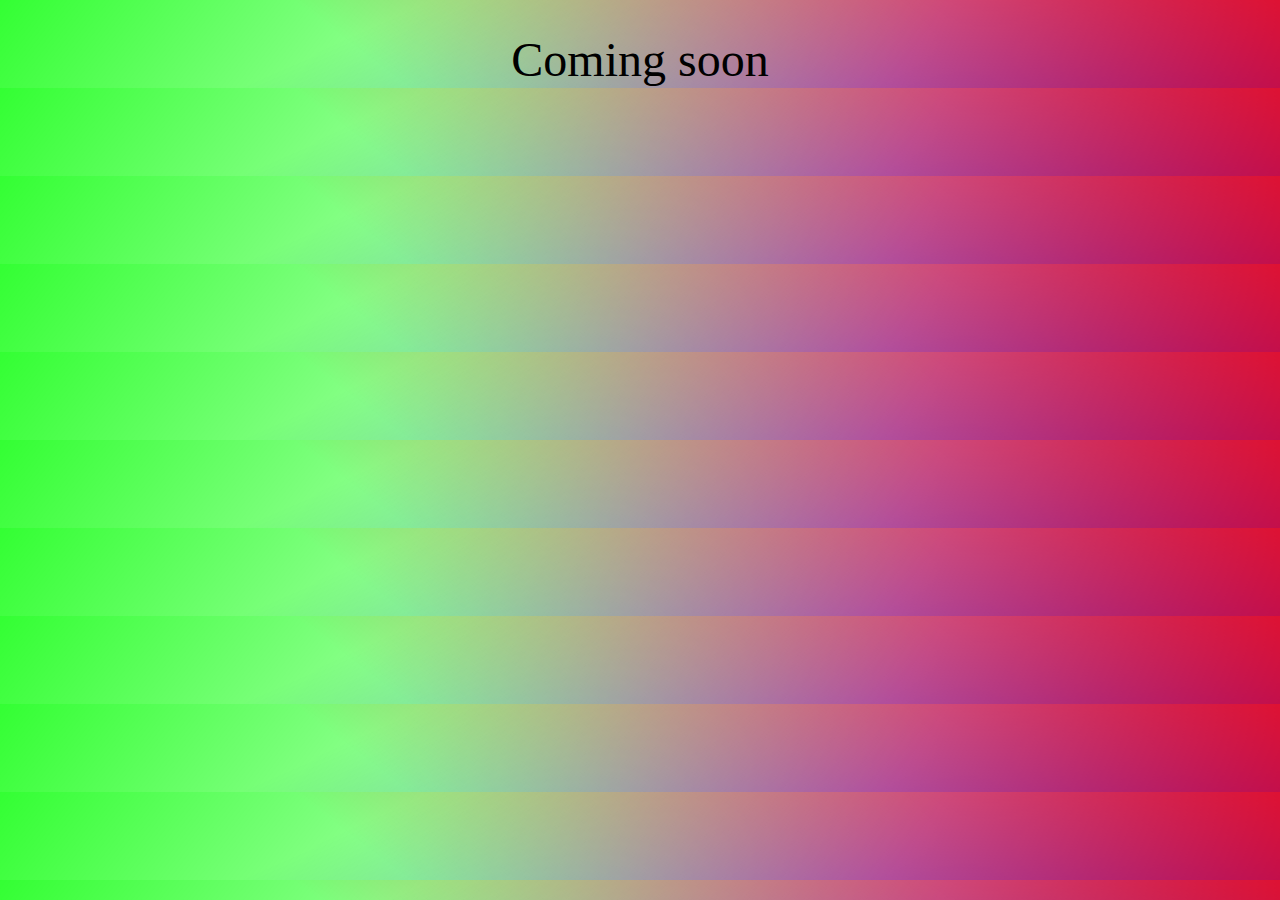
<file: projects.html>
<!DOCTYPE html>
<html lang="en">
<head>
  <meta charset="UTF-8">
  <meta name="viewport" content="width=device-width, initial-scale=1.0">
  
  <!-- Favicons -->
  <link rel="apple-touch-icon" sizes="180x180" href="favicons/apple-touch-icon.png">
  <link rel="icon" type="image/png" sizes="32x32" href="/favicons/favicon-32x32.png">
  <link rel="icon" type="image/png" sizes="16x16" href="/favicons/favicon-16x16.png">
  <link rel="manifest" href="/site.webmanifest">
  
  <title>Projects</title>

  <link rel="stylesheet" href="projects.css">
<script src="scripts.js" defer></script>

</head>
<body>
  
  <main>
<p>
  Coming soon

</p>
  
  
  </main>
  </body> 
</html>
</file>
<file: styles.css>
body {
  background: rgb(33, 28, 106);
  background: linear-gradient(
    175deg,
    rgba(33, 28, 106, 1) 6%,
    rgba(89, 180, 195, 1) 38%,
    rgba(116, 226, 145, 1) 62%,
    rgba(239, 243, 150, 1) 93%
  );
}

main {
  display: grid;
  grid-template-columns: repeat(2, 1fr);
}

article {
  display: flex;
  flex-direction: column;
  justify-content: center;
  align-items: center;
  text-align: center;
  padding: 25px;
}

article h1 {
  font-size: 2.5rem;
  line-height: 2rem;
  margin-bottom: 2rem;
}

a:link,
a:visited {
  color: #496989;
  text-decoration: none;
  background: #ace2e1;
  border-radius: 10px;
  display: inline-block;
  padding: 8px;
  margin: 5px;
  /*   border: #378ce7 solid 1px; */
  box-shadow: 2px 2px 5px black;
}

a:hover,
a:active {
  color: black;
  background: #41c9e2;
  /*   transform: scale(1.5);
  transition: transform 1s; */
  padding: 8px;
}

/* faux GSAP timeline animations */

img {
  /* fit image to container */
  display: flex;
  max-width: 100%;

  /* full height image. Fit to container. no stretching. */
  height: 100vh;
  object-fit: cover;
}

p {
  animation-name: fadeIn;
  animation-duration: 3s;
  animation-timing-function: ease-in-out;
}

h1 {
  animation-name: fadeIn;
  animation-duration: 3s;
  animation-timing-function: ease-in-out;
}

/* img {
  animation-name: fadeIn;
  animation-duration: 3s;
  animation-delay: 5s;
  animation-timing-function: ease-in-out;
  animation-fill-mode: both;
} */

#j:hover {
  fill: #378ce7;
}

#o:hover {
  fill: #6420aa;
}

#e:hover {
  fill: #ff3ea5;
}

#y:hover {
  fill: #ff7ed4;
}

#s:hover {
  fill: #ee4266;
}

#a:hover {
  fill: #f4538a;
}

#n:hover {
  fill: #50c4ed;
}

#c:hover {
  fill: #b784b7;
}

#h:hover {
  fill: #15f5ba;
}

#i:hover {
  fill: #e78895;
}

#r:hover {
  fill: #81689d;
}

/* Our Custom Animation  */
@keyframes fadeIn {
  0% {
    opacity: 0;
  }

  100% {
    opacity: 1;
  }
}
</file>
<file: projects.css>
body {
    background: linear-gradient(217deg, rgba(255,0,0,.8), rgba(255,0,0,0) 70.71%),
            linear-gradient(127deg, rgba(0,255,0,.8), rgba(0,255,0,0) 70.71%),
            linear-gradient(336deg, rgba(0,0,255,.8), rgba(0,0,255,0) 70.71%);
        }

      p {
        font-size: 3rem;
        line-height: 1.5rem;
        margin-bottom: 1rem;
        text-align: center;
      }
</file>
